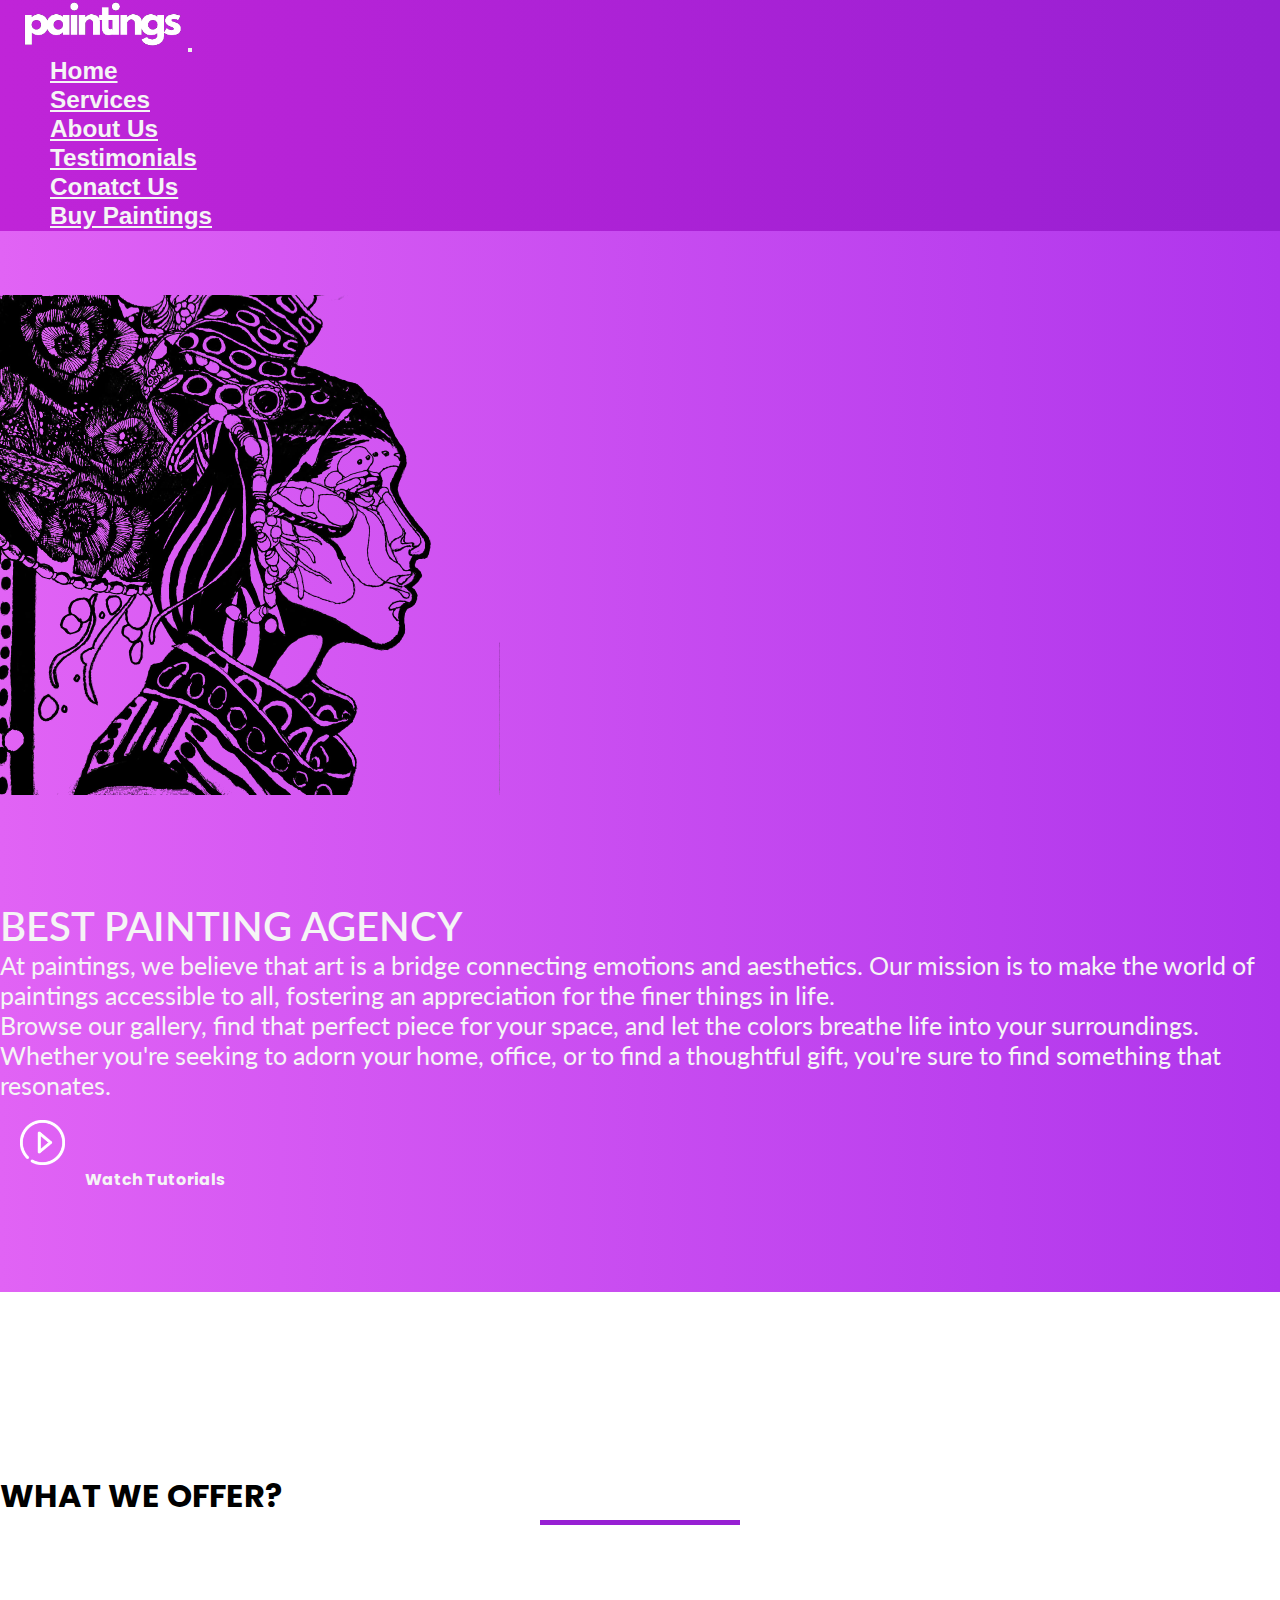
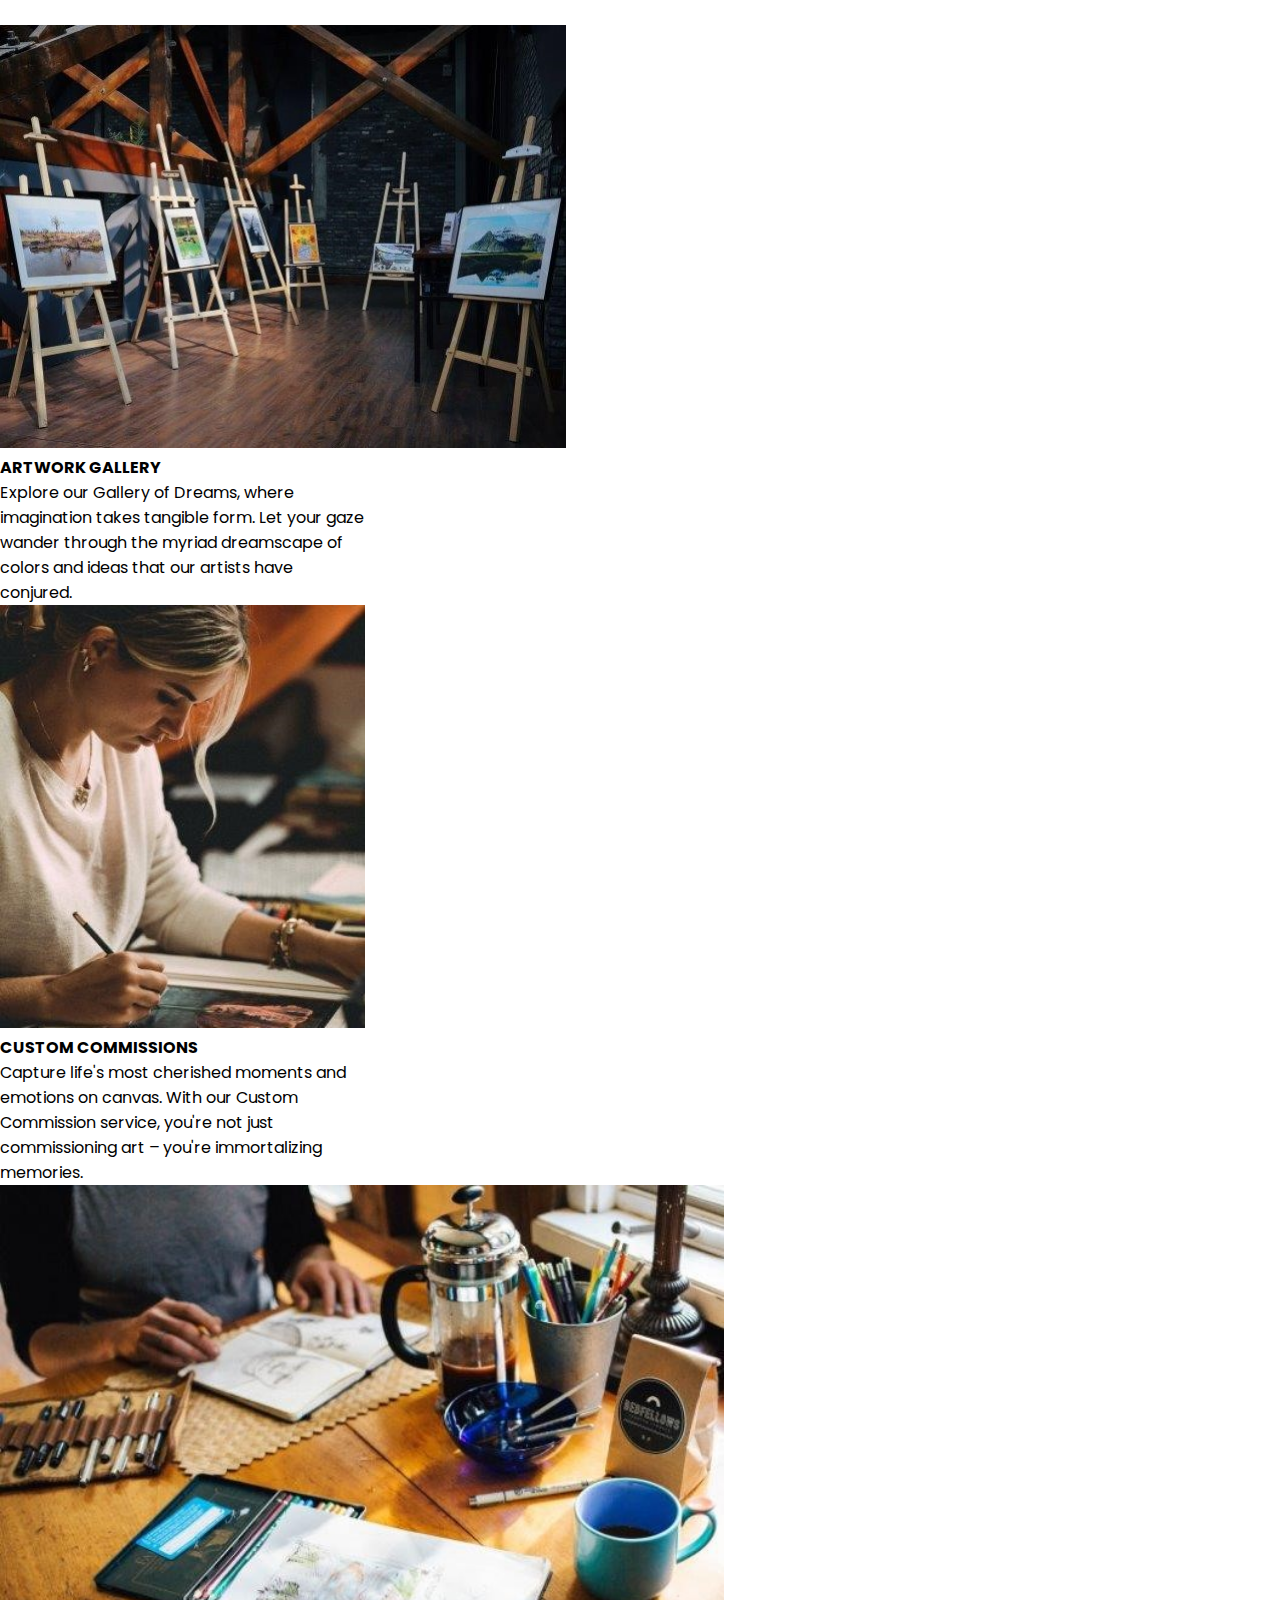
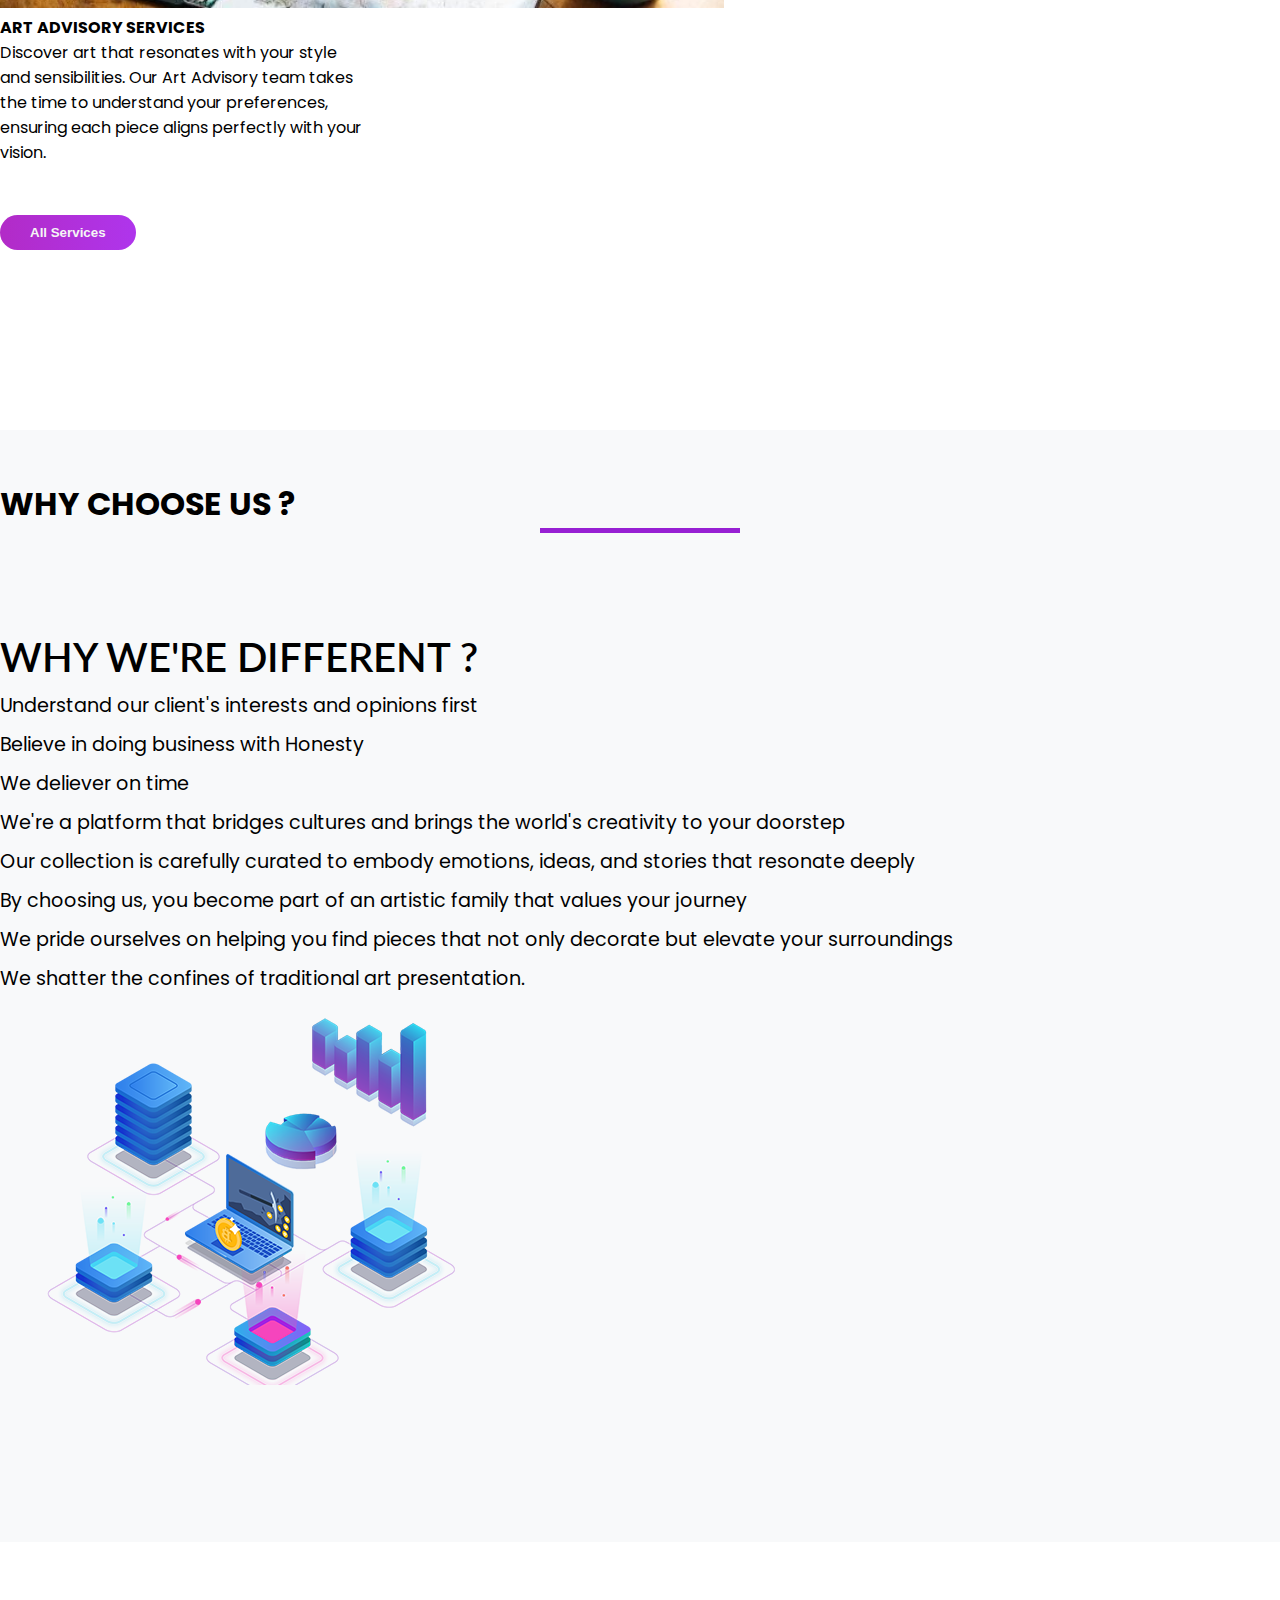
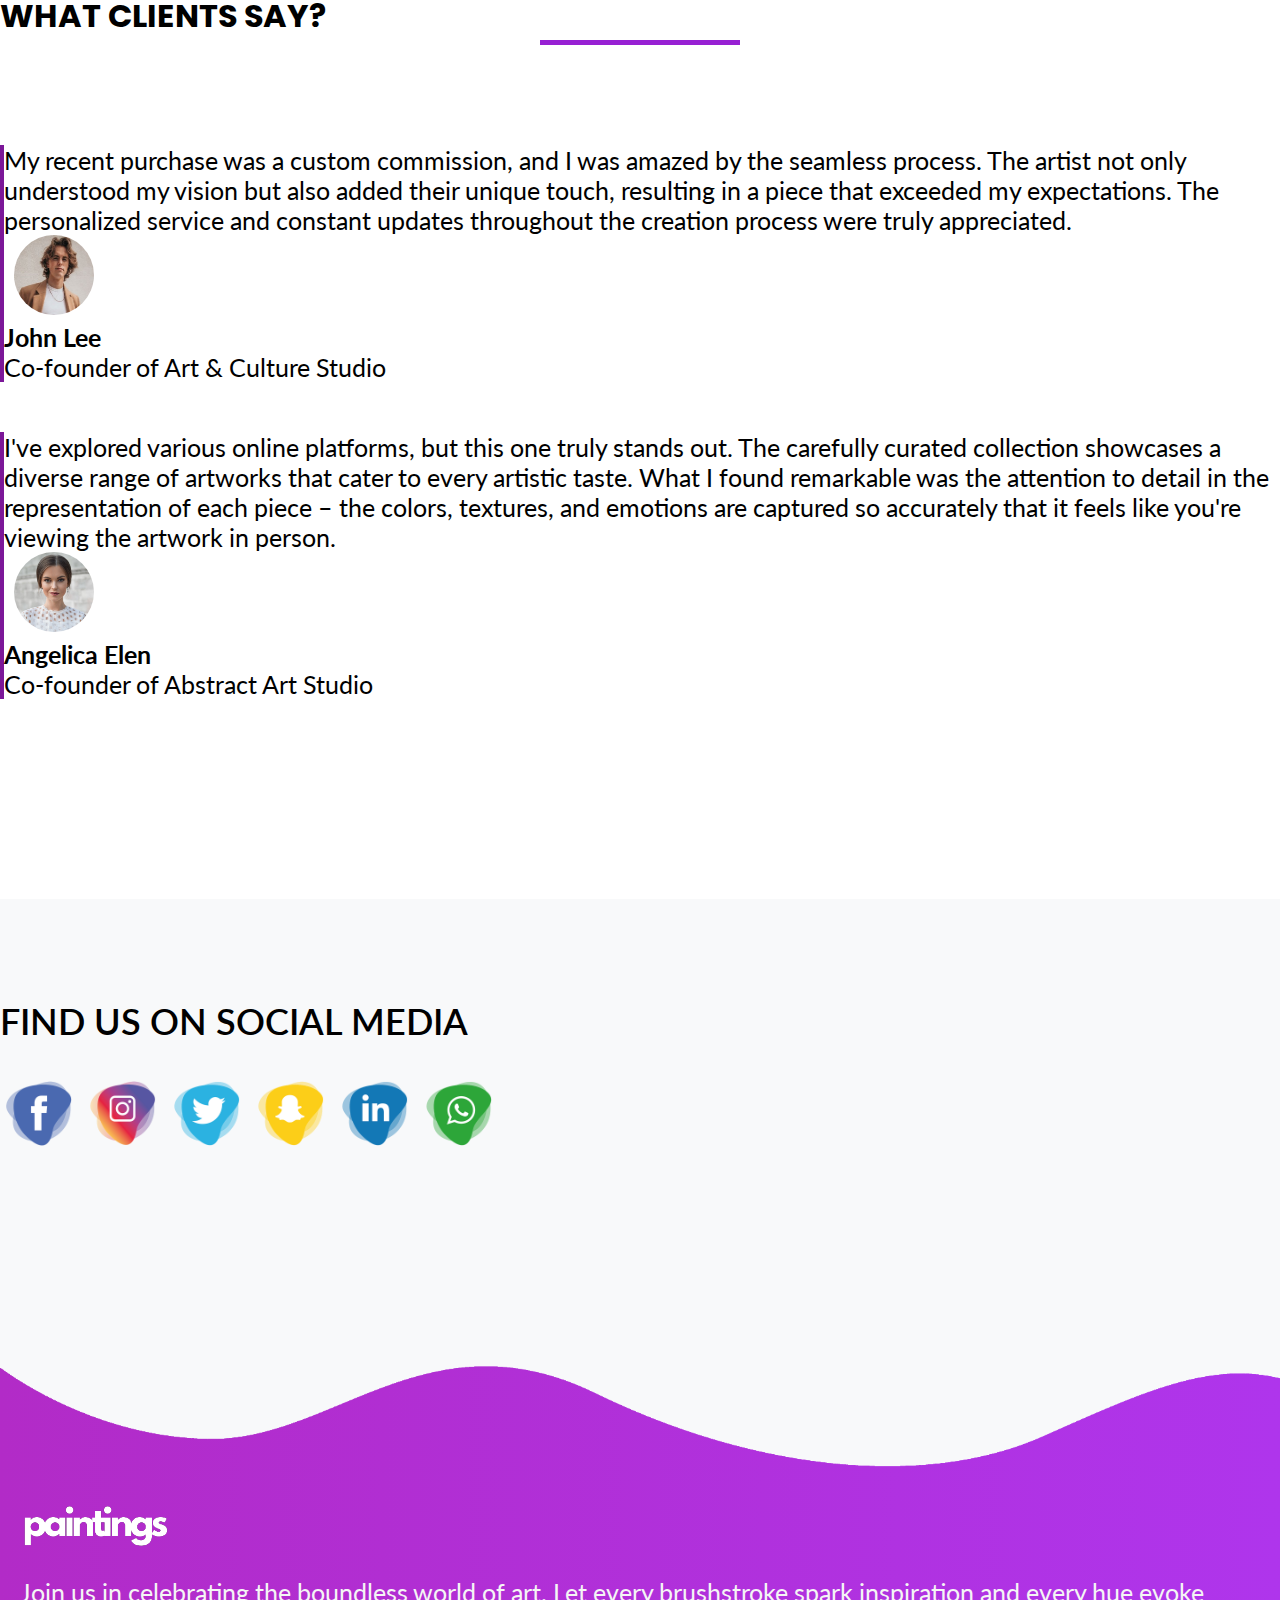
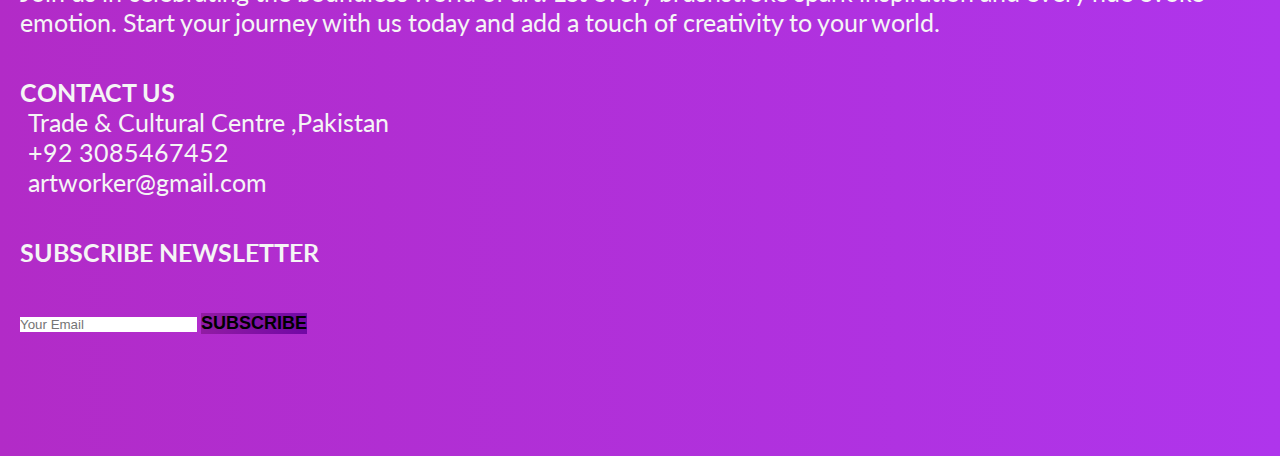
<file: index.html>
<!DOCTYPE html>
<html lang="en">
<head>
      <meta charset="UTF-8">
      <meta name="viewport" content="width=device-width, initial-scale=1.0">
      <title>Responsive Website using HTML,CSS and Boostrap</title>
      <link rel="stylesheet" href="style.css">
      <link
      href="https://cdn.jsdelivr.net/npm/bootstrap@5.0.2/dist/css/bootstrap.min.css" rel="stylesheet"
      integrity="sha384-EVSTQN3/azprG1Anm3QDgpJLIm9Nao0Yz1ztcQTwFspd3yD65VohhpuuCOmLASjC"
      crossorigin="anonymous"/>
      <link rel="stylesheet" href="https://cdnjs.cloudflare.com/ajax/libs/font-awesome/6.4.0/css/all.min.css" integrity="sha512-iecdLmaskl7CVkqkXNQ/ZH/XLlvWZOJyj7Yy7tcenmpD1ypASozpmT/E0iPtmFIB46ZmdtAc9eNBvH0H/ZpiBw==" crossorigin="anonymous" referrerpolicy="no-referrer" />
      <link href="https://cdn.jsdelivr.net/npm/bootstrap@5.3.1/dist/css/bootstrap.min.css" rel="stylesheet" integrity="sha384-4bw+/aepP/YC94hEpVNVgiZdgIC5+VKNBQNGCHeKRQN+PtmoHDEXuppvnDJzQIu9" crossorigin="anonymous">
</head>
<body>
      <!-- NAVBAR -->
      <section class="Nav-Bar">
            <nav class="navbar navbar-expand-lg bg-body-tertiary">
                  <div class="container-fluid">
                    <a class="navbar-brand" href="#"><img src="image/Header_Logo.png" alt=""></a>
                    <button class="navbar-toggler" type="button" data-bs-toggle="collapse" data-bs-target="#navbarNav" aria-controls="navbarNav" aria-expanded="false" aria-label="Toggle navigation">
                      <i class="fa-solid fa-bars"></i>
                    </button>
                    <div class="collapse navbar-collapse" id="navbarNav">
                      <ul class="navbar-nav m-auto">
                        <li class="nav-item">
                          <a class="nav-link" aria-current="page" href="#home">Home</a>
                        </li>
                        <li class="nav-item">
                          <a class="nav-link" href="#services">Services</a>
                        </li>
                        <li class="nav-item">
                          <a class="nav-link" href="#about-us">About Us</a>
                        </li>
                        <li class="nav-item">
                              <a class="nav-link" href="#testimonials">Testimonials</a>
                        </li>
                        <li class="nav-item">
                              <a class="nav-link" href="#contact">Conatct Us</a>
                        </li>
                        <li class="nav-item">
                          <a class="nav-link" aria-current="page" href="Buy_Paintings.html">Buy Paintings</a>
                        </li>
                      </ul>
                    </div>
                  </div>
                </nav>
      </section>
      <!-- Home Banner -->
      <section class="banner" id="home">
        <div class="container">
          <div class="row">
            <div class="col-md-6 text-center">
              <img src="image/header-img.png" alt="" class="img-fluid">
            </div>
            <div class="col-md-6">
              <p class="promo-title">BEST PAINTING AGENCY</p>
              <p>At <span>paintings</span>, we believe that art is a bridge connecting emotions and aesthetics. Our mission is to make the world of paintings accessible to all, fostering an appreciation for the finer things in life.</p>
              <p>Browse our gallery, find that perfect piece for your space, and let the colors breathe life into your surroundings. Whether you're seeking to adorn your home, office, or to find a thoughtful gift, you're sure to find something that resonates.</p>
              <a href="#"><img src="image/play.png" alt="" class="play-btn">Watch Tutorials</a>
            </div>
          </div>
        </div>
        <!-- <img src="wave1.png" alt="" class="bottom-img"> -->
      </section>

      <!-- Services Section -->
      <section class="services" id="services">
        <div class="container text-center">
          <h1>WHAT WE OFFER?</h1>
          <div class="line"></div>
          <div class="row text-center">
            <div class="col-md-4">
              <div class="card" style="width: 23rem;">
                <img src="image/service-1.jpg" class="card-img-top img-fluid" alt="ARTWORK Gallery">
                <div class="card-body">
                  <p class="card-text">
                  <h4>ARTWORK GALLERY</h4>
                  Explore our Gallery of Dreams, where imagination takes tangible form. Let your gaze wander through the myriad dreamscape of colors and ideas that our artists have conjured.
                  </p>
                </div>
              </div>
            </div>

            <div class="col-md-4">
              <div class="card" style="width: 23rem;">
                <img src="image/service-2.jpg" class="card-img-top img-fluid" alt="ARTWORK Gallery">
                <div class="card-body">
                  <p class="card-text">
                  <h4>CUSTOM COMMISSIONS</h4>
                  Capture life's most cherished moments and emotions on canvas. With our Custom Commission service, you're not just commissioning art – you're immortalizing memories.
                </p>
                </div>
              </div>
            </div>

            <div class="col-md-4">
              <div class="card" style="width: 23rem;">
                <img src="image/services-3.jpg" class="card-img-top img-fluid" alt="ARTWORK Gallery">
                <div class="card-body">
                  <p class="card-text">
                  <h4>ART ADVISORY SERVICES</h4>
                  Discover art that resonates with your style and sensibilities. Our Art Advisory team takes the time to understand your preferences, ensuring each piece aligns perfectly with your vision.
                  </p>
                </div>
              </div>
            </div>
          </div>
        <button type="button" class="btn btn-info">All Services</button>
        </div>
      </section>

      <!-- About Us -->
      <section class="about-us" id="about-us">
        <div class="container">
          <h1 class="about text-center">WHY CHOOSE US ?</h1>
          <div class="line"></div>
          <div class="row">
            <div class="col-md-6">
              <p class="about-title">WHY WE'RE DIFFERENT ?</p>
              <ul>
                <li>Understand our client's interests and opinions first</li>
                <li>Believe in doing business with Honesty</li>
                <li>We deliever on time</li>
                <li>We're a platform that bridges cultures and brings the world's creativity to your doorstep</li>
                <li>Our collection is carefully curated to embody emotions, ideas, and stories that resonate deeply</li>
                <li> By choosing us, you become part of an artistic family that values your journey</li>
                <li>We pride ourselves on helping you find pieces that not only decorate but elevate your surroundings</li>
                <li>We shatter the confines of traditional art presentation. </li>
              </ul>
            </div>

            <div class="col-md-6">
              <img src="image/network.png" alt="" class="img-fluid">
            </div>
          </div>
        </div>
      </section>


      <!-- Testimonials -->
      <section class="testimonials" id="testimonials">
        <div class="container">
          <h1 class="text-center">WHAT CLIENTS SAY?</h1>
          <div class="line"></div>
          <div class="row offset-1">
            <div class="col-md-5 clients">
              <p>
                My recent purchase was a custom commission, and I was amazed by the seamless process.
                The artist not only understood my vision but also added their unique touch, resulting in a piece that exceeded my expectations.
                The personalized service and constant updates throughout the creation process were truly appreciated.
              </p>
              <img src="image/fig-2.jpg" alt="">
              <p class="client-details"><b> John Lee</b><br>Co-founder of Art & Culture Studio</p>
            </div>

            <div class="col-md-5 clients">
              <p>
                I've explored various online platforms, but this one truly stands out. The carefully curated collection showcases a diverse range
                of artworks that cater to every artistic taste. What I found remarkable was the attention to detail in the representation of each piece – the colors, textures,
                and emotions are captured so accurately that it feels like you're viewing the artwork in person.
              </p>
              <img src="image/img (2).jpg" alt="">
              <p class="client-details"><b>Angelica Elen</b><br>Co-founder of Abstract Art Studio</p>
            </div>
          </div>
        </div>
      </section>


      <!-- Social Media Section -->
      <section class="social-media" id="contact">
        <div class="container text-center">
          <p>FIND US ON SOCIAL MEDIA</p>
          <div class="social-media-icons">
            <a href="#"><img src="image/facebook-icon.png" alt=""></a>
            <a href="#"><img src="image/instagram-icon.png" alt=""></a>
            <a href="#"><img src="image/twitter-icon.png" alt=""></a>
            <a href="#"><img src="image/snapchat-icon.png" alt=""></a>
            <a href="#"><img src="image/linkedin-icon.png" alt=""></a>
            <a href="#"><img src="image/whatsapp-icon.png" alt=""></a>
          </div>
        </div>
      </section>

      <!-- Footer -->
      <section class="footer">
        <img src="image/wave2.png" alt="">
        <div class="container">
          <div class="row">
            <div class="col-md-4 footer-box">
              <img src="image/Header_Logo.png" alt="">
              <p>
                Join us in celebrating the boundless world of art. Let every brushstroke spark inspiration and every hue evoke emotion. Start your journey with us today and add a touch of creativity to your world.
              </p>
            </div>

            <div class="col-md-4 footer-box">
              <p><b>CONTACT US</b></p>
              <p><i class="fa-solid fa-location-dot fa"></i>Trade & Cultural Centre ,Pakistan </p>
              <p><i class="fa-solid fa-phone"></i>+92 3085467452</p>
              <p><i class="fa-regular fa-envelope"></i>artworker@gmail.com</p>
            </div>

            <div class="col-md-4 footer-box">
              <p><b>SUBSCRIBE NEWSLETTER</b></p>
              <input type="email" class="form-control" id="" placeholder="Your Email">
              <button type="button" class="btn btn-primary"> SUBSCRIBE</button>
            </div>
          </div>
        </div>
      </section>



      <script src="https://cdn.jsdelivr.net/npm/bootstrap@5.3.1/dist/js/bootstrap.bundle.min.js" integrity="sha384-HwwvtgBNo3bZJJLYd8oVXjrBZt8cqVSpeBNS5n7C8IVInixGAoxmnlMuBnhbgrkm" crossorigin="anonymous"></script>
</body>
</html>
</file>
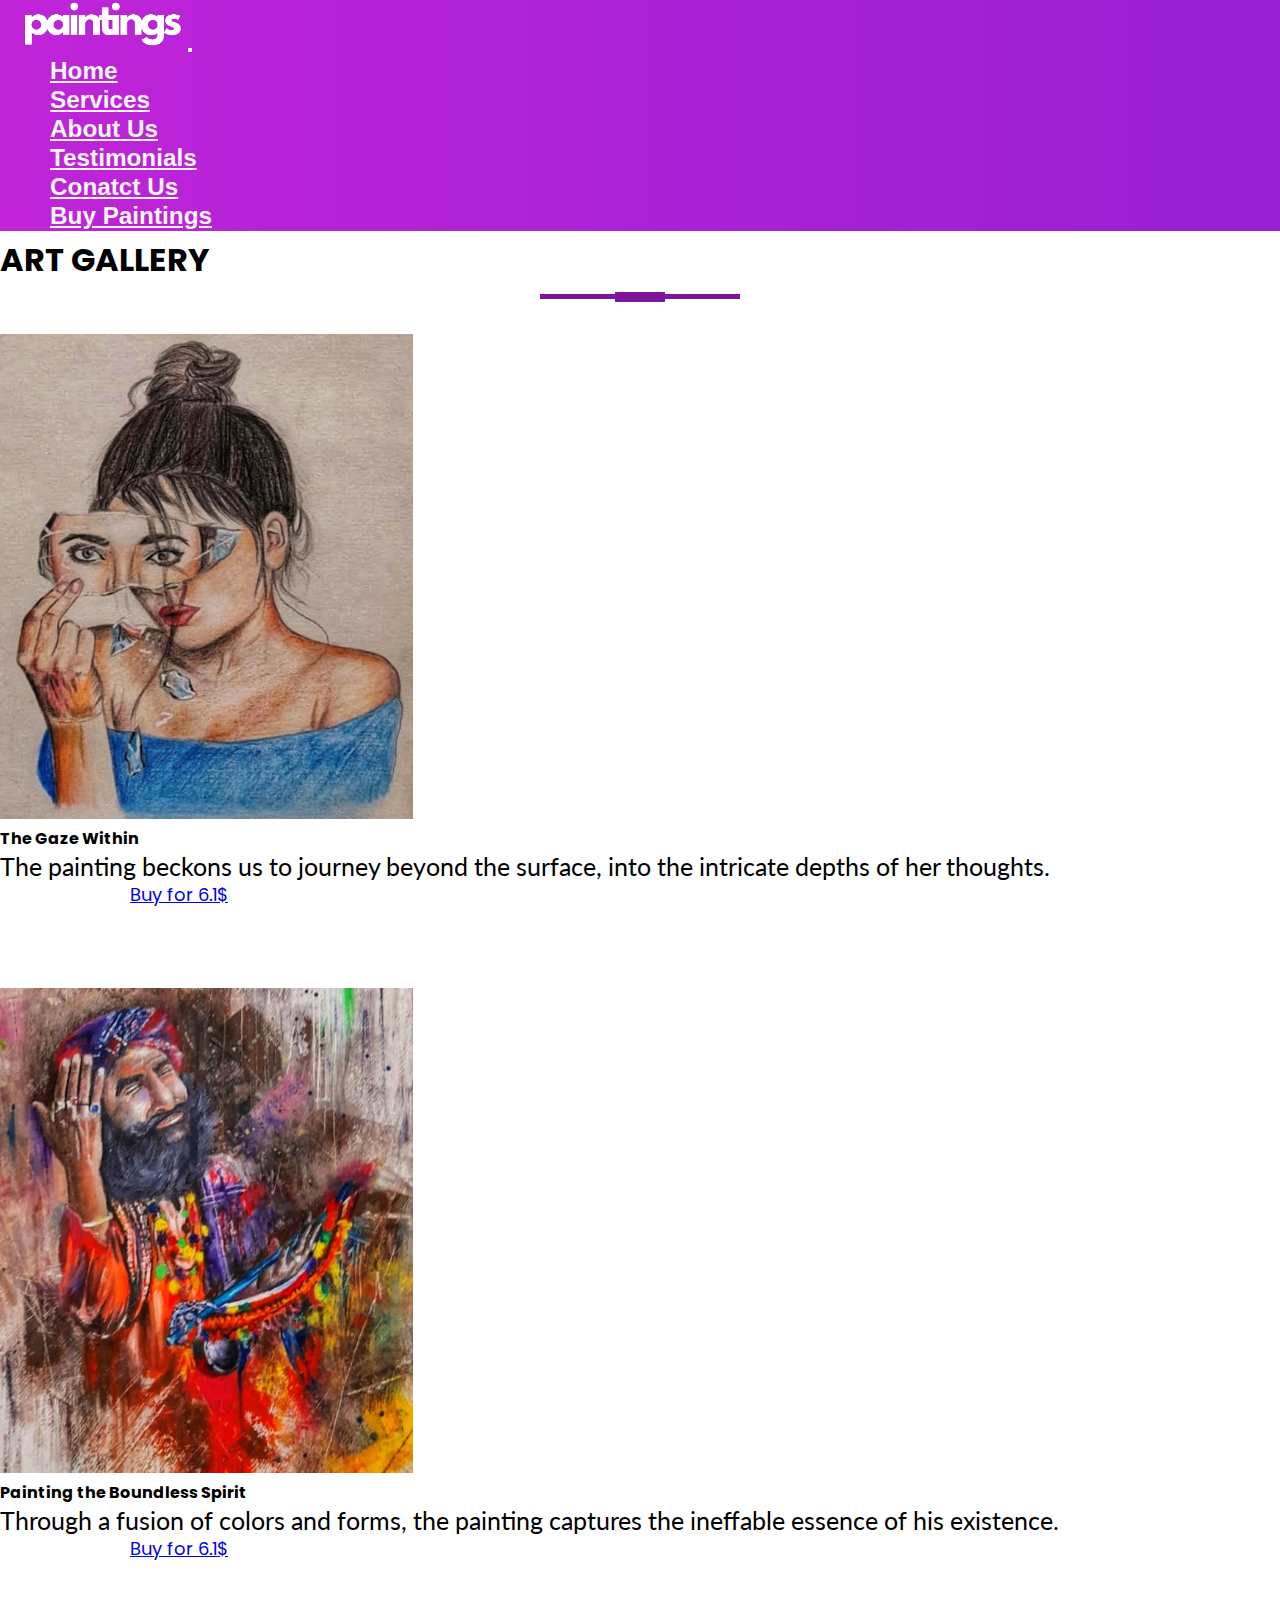
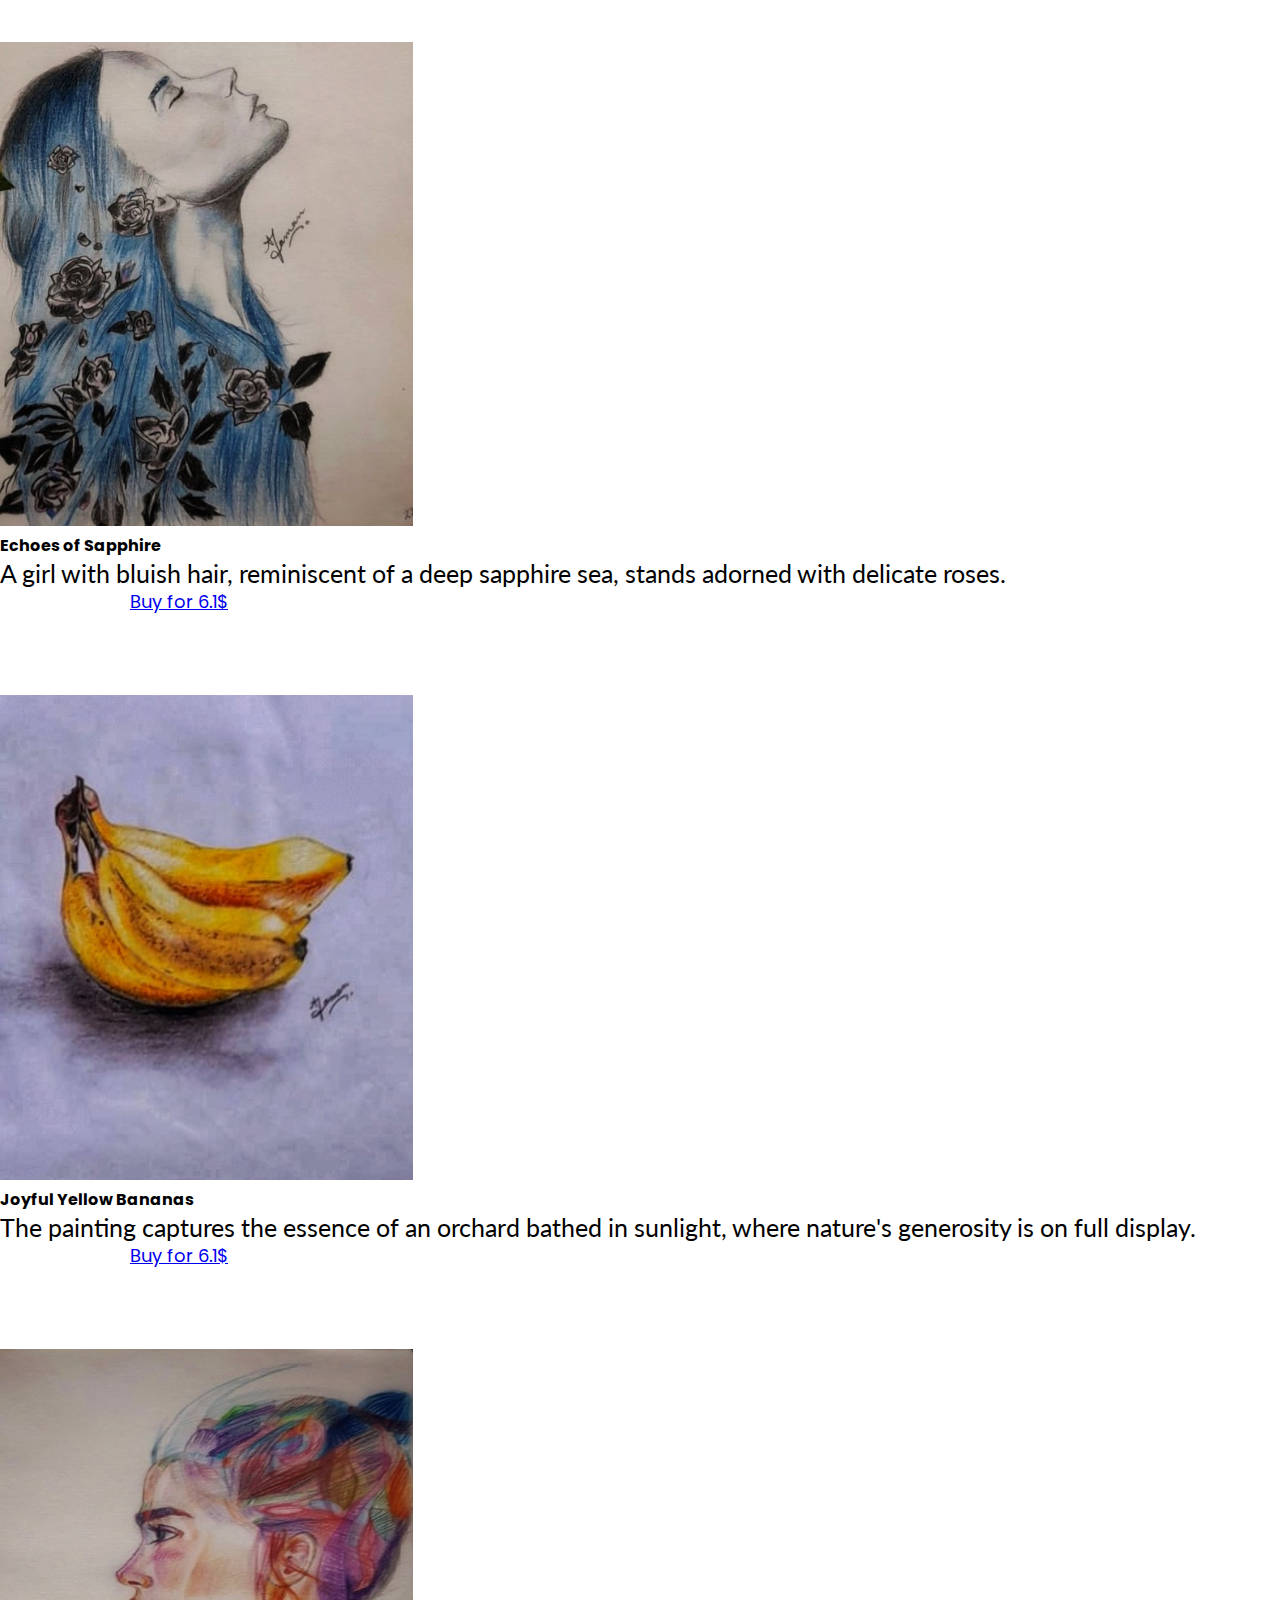
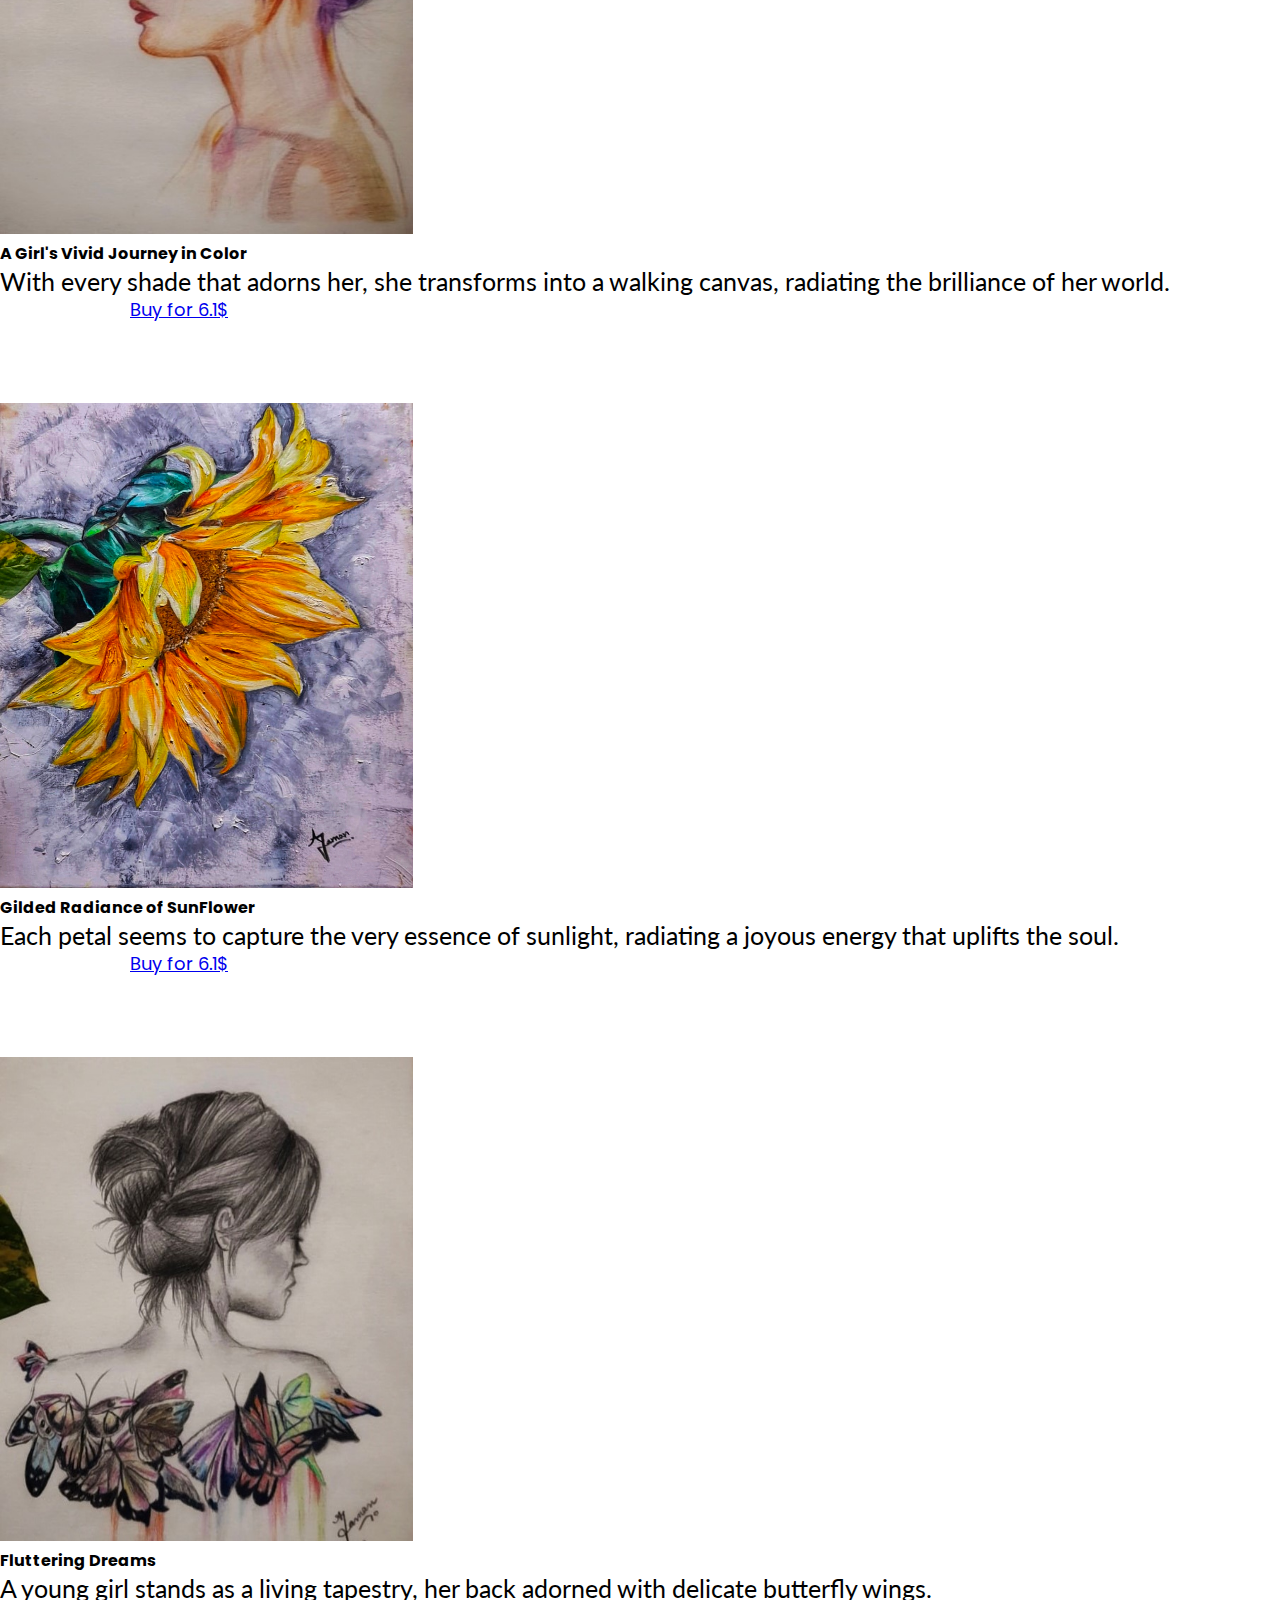
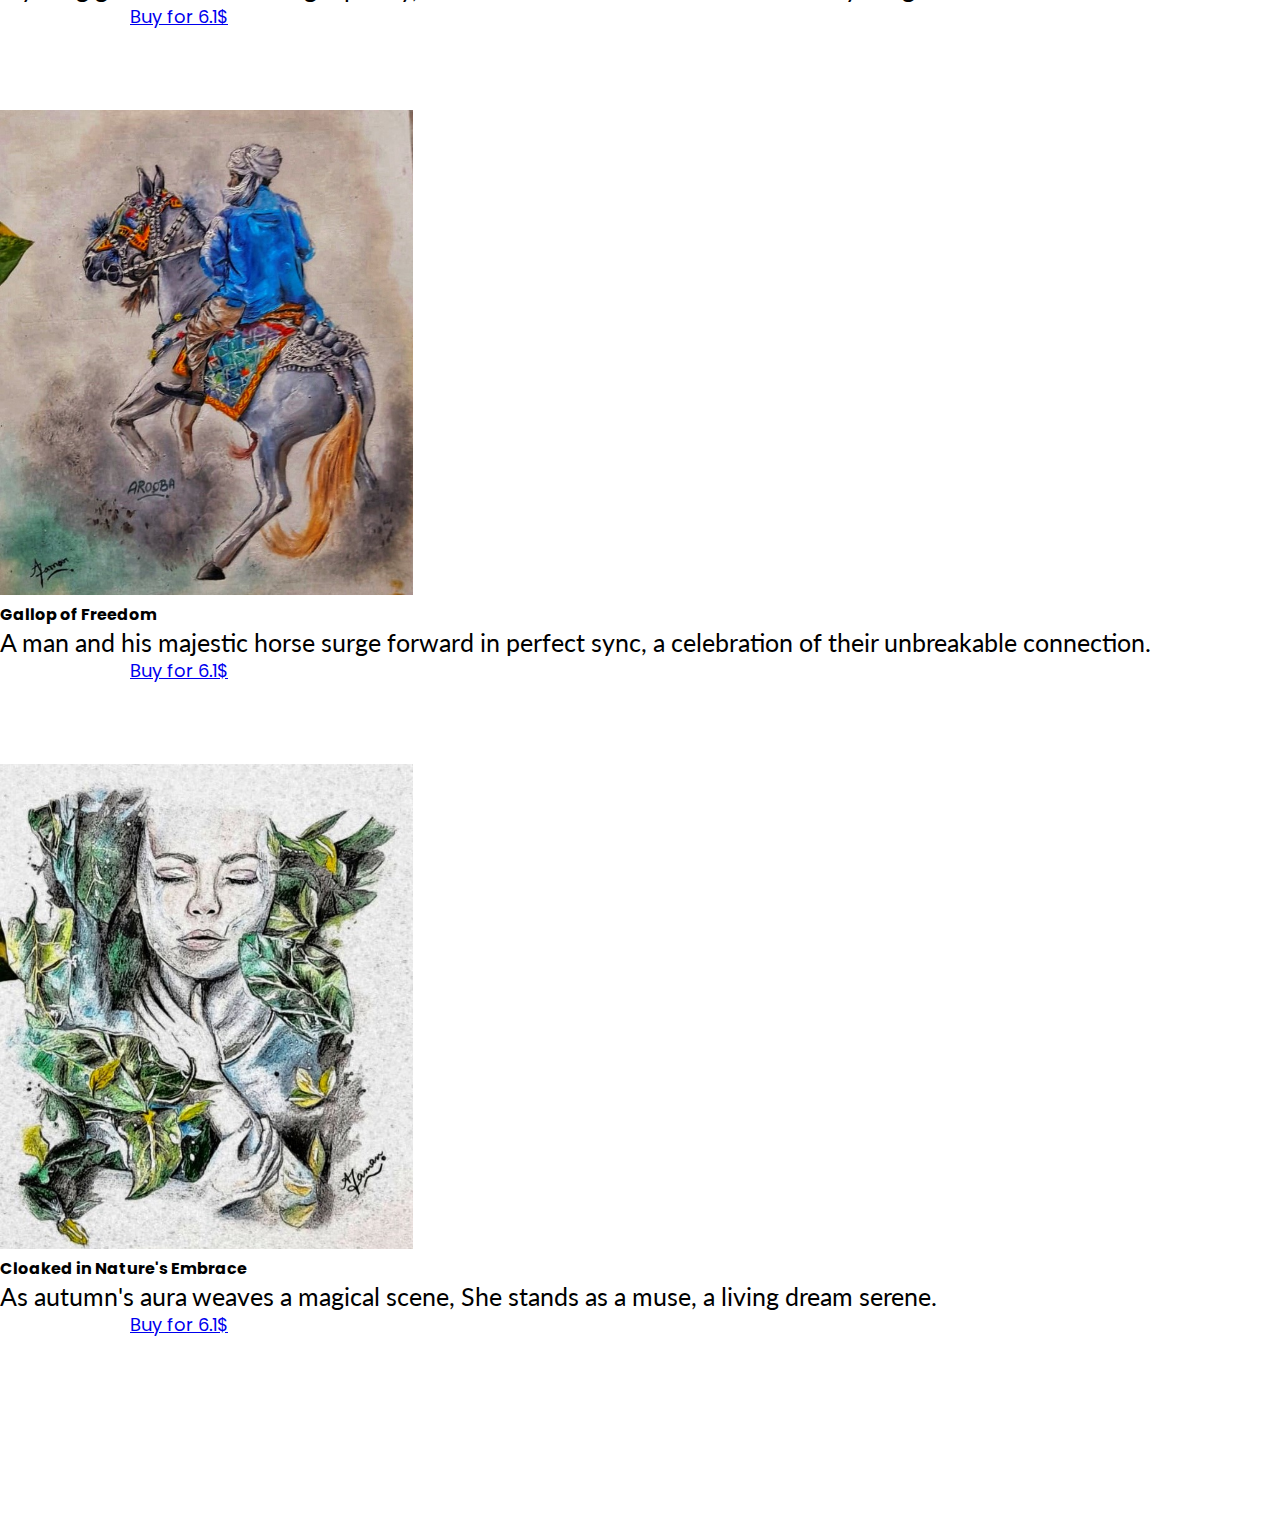
<file: Buy_Paintings.html>
<!DOCTYPE html>
<html lang="en">
  <head>
    <!-- Required meta tags -->
    <meta charset="utf-8" />
    <meta name="viewport" content="width=device-width, initial-scale=1" />

    <!-- Bootstrap CSS -->
    <link
      href="https://cdn.jsdelivr.net/npm/bootstrap@5.0.2/dist/css/bootstrap.min.css"
      rel="stylesheet"
      integrity="sha384-EVSTQN3/azprG1Anm3QDgpJLIm9Nao0Yz1ztcQTwFspd3yD65VohhpuuCOmLASjC"
      crossorigin="anonymous"/>
    <link rel="stylesheet" href="style.css">
    <title>Responsive Website using HTML,CSS and Boostrap</title>
  </head>
  <body>
      <!-- NAVBAR -->
      <section class="Nav-Bar">
            <nav class="navbar navbar-expand-lg bg-body-tertiary">
                  <div class="container-fluid">
                    <a class="navbar-brand" href="#"><img src="image/Header_Logo.png" alt=""></a>
                    <button class="navbar-toggler" type="button" data-bs-toggle="collapse" data-bs-target="#navbarNav" aria-controls="navbarNav" aria-expanded="false" aria-label="Toggle navigation">
                      <i class="fa-solid fa-bars"></i>
                    </button>
                    <div class="collapse navbar-collapse" id="navbarNav">
                      <ul class="navbar-nav m-auto">
                        <li class="nav-item">
                          <a class="nav-link" aria-current="page" href="/index.html">Home</a>
                        </li>
                        <li class="nav-item">
                          <a class="nav-link" href="/index.html">Services</a>
                        </li>
                        <li class="nav-item">
                          <a class="nav-link" href="/index.html">About Us</a>
                        </li>
                        <li class="nav-item">
                              <a class="nav-link" href="/index.html">Testimonials</a>
                        </li>
                        <li class="nav-item">
                              <a class="nav-link" href="/index.html">Conatct Us</a>
                        </li>
                        <li class="nav-item">
                          <a class="nav-link" aria-current="page" href="/Buy_Paintings.html">Buy Paintings</a>
                        </li>
                      </ul>
                    </div>
                  </div>
                </nav>
      </section>

      <section class="art-gallery">
        <h1 class="title text-center mt-5">ART GALLERY</h1>
        <!-- <p class="col-md-6 few-lines">
          Step into our art gallery and immerse yourself in a symphony of creativity that resonates through each 
          brushstroke, each canvas, and every emotion captured within.
          Embark on a journey of discovery as our art gallery unveils the extraordinary, offering a curated collection
          that celebrates the diversity of human creativity.
        </p> -->
        <div class="container">
          <div class="row">
            <div class="col-md-4">
              <div class="card">
                <img src="image/art1.jpg" class="card-img-top" alt="...">
                <div class="card-body">
                  <h4 class="card-title">The Gaze Within</h4>
                  <p class="card-text">
                    The painting beckons us to journey beyond the surface, into the intricate depths of her thoughts.
                  </p>
                  <a href="#" class="btn btn-primary">Buy for 6.1$</a>
                </div>
              </div>
            </div>
            <div class="col-md-4">
              <div class="card">
                <img src="image/art2.jpg" class="card-img-top" alt="...">
                <div class="card-body">
                  <h4 class="card-title">Painting the Boundless Spirit</h4>
                  <p class="card-text">
                    Through a fusion of colors and forms, the painting captures the ineffable essence of his existence.
                  </p>
                  <a href="#" class="btn btn-primary">Buy for 6.1$</a>
                </div>
              </div>
            </div>
            <div class="col-md-4">
              <div class="card">
                <img src="image/art3.jpg" class="card-img-top" alt="...">
                <div class="card-body">
                  <h4 class="card-title">Echoes of Sapphire</h4>
                  <p class="card-text">
                    A girl with bluish hair, reminiscent of a deep sapphire sea, stands adorned with delicate roses.
                  </p>
                  <a href="#" class="btn btn-primary">Buy for 6.1$</a>
                </div>
              </div>
            </div>


            <div class="col-md-4">
              <div class="card">
                <img src="image/art4.jpg" class="card-img-top" alt="...">
                <div class="card-body">
                  <h4 class="card-title">Joyful Yellow Bananas</h4>
                  <p class="card-text">
                    The painting captures the essence of an orchard bathed in sunlight, where nature's generosity is on full display.
                  </p>
                  <a href="#" class="btn btn-primary">Buy for 6.1$</a>
                </div>
              </div>
            </div>
            <div class="col-md-4">
              <div class="card">
                <img src="image/art5.jpg" class="card-img-top" alt="...">
                <div class="card-body">
                  <h4 class="card-title">A Girl's Vivid Journey in Color</h4>
                  <p class="card-text">
                    With every shade that adorns her, she transforms into a walking canvas, radiating the brilliance of her world. 
                  </p>
                  <a href="#" class="btn btn-primary">Buy for 6.1$</a>
                </div>
              </div>
            </div>
            <div class="col-md-4">
              <div class="card">
                <img src="image/art6.jpg" class="card-img-top" alt="...">
                <div class="card-body">
                  <h4 class="card-title">Gilded Radiance of SunFlower</h4>
                  <p class="card-text">
                    Each petal seems to capture the very essence of sunlight, radiating a joyous energy that uplifts the soul. 
                  </p>
                  <a href="#" class="btn btn-primary">Buy for 6.1$</a>
                </div>
              </div>
            </div>

            <div class="col-md-4">
              <div class="card">
                <img src="image/art7.jpg" class="card-img-top" alt="...">
                <div class="card-body">
                  <h4 class="card-title">Fluttering Dreams</h4>
                  <p class="card-text">
                    A young girl stands as a living tapestry, her back adorned with delicate butterfly wings.
                  </p>
                  <a href="#" class="btn btn-primary">Buy for 6.1$</a>
                </div>
              </div>
            </div>
            <div class="col-md-4">
              <div class="card">
                <img src="image/art8.jpg" class="card-img-top" alt="...">
                <div class="card-body">
                  <h4 class="card-title">Gallop of Freedom</h4>
                  <p class="card-text">
                    A man and his majestic horse surge forward in perfect sync, a celebration of their unbreakable connection. 
                  </p>
                  <a href="#" class="btn btn-primary">Buy for 6.1$</a>
                </div>
              </div>
            </div>
            <div class="col-md-4">
              <div class="card">
                <img src="image/art9.jpg" class="card-img-top" alt="...">
                <div class="card-body">
                  <h4 class="card-title">Cloaked in Nature's Embrace</h4>
                  <p class="card-text">
                    As autumn's aura weaves a magical scene,
                    She stands as a muse, a living dream serene.
                  </p>
                  <a href="#" class="btn btn-primary">Buy for 6.1$</a>
                </div>
              </div>
            </div>
          </div>
        </div>
        
      </section>


      <!-- Javascript -->
      <script src="https://cdn.jsdelivr.net/npm/bootstrap@5.3.1/dist/js/bootstrap.bundle.min.js" integrity="sha384-HwwvtgBNo3bZJJLYd8oVXjrBZt8cqVSpeBNS5n7C8IVInixGAoxmnlMuBnhbgrkm" crossorigin="anonymous"></script>
  </body>
</html>
</file>
<file: style.css>
@import url('https://fonts.googleapis.com/css2?family=Bricolage+Grotesque:opsz,wght@10..48,300;10..48,400;10..48,500;10..48,600&family=Poppins:ital,wght@0,300;0,400;0,500;0,800;1,600&family=Rubik:wght@300;500;600;700&display=swap');
@import url('https://fonts.googleapis.com/css2?family=Bricolage+Grotesque:opsz,wght@10..48,300;10..48,400;10..48,500;10..48,600&family=Poppins:ital,wght@0,300;0,400;0,500;0,800;1,600&family=Rubik:wght@300;400;500;600;700&display=swap');
@import url('https://fonts.googleapis.com/css2?family=Bricolage+Grotesque:opsz,wght@10..48,300;10..48,400;10..48,500;10..48,600&family=Lato:ital,wght@0,400;0,700;0,900;1,300;1,400&family=Poppins:ital,wght@0,300;0,400;0,500;0,800;1,600&family=Rubik:wght@300;400;500;600;700&display=swap');


* {
      margin: 0;
      padding: 0;
      box-sizing: border-box;
}
body {
      font-family: 'Poppins';
}
.Nav-Bar {
      position: sticky;
      z-index: 10;
      top: 0;
}
.navbar {
      background-image: linear-gradient(to right, #c024d8,#9720d3);
      padding: 0 !important;
}
.navbar-brand img {
      height: 50px;
      padding-left: 20px;
}
.navbar-nav li {
      padding: 0 10px;
}
.navbar-nav li a {
      font-family: Arial, Helvetica, sans-serif;
      font-weight: 650;
      font-size: 2.7vmin;
      color: whitesmoke;
      margin-left: 40px;
}
.fa-bars {
      color: #ffffff;
      font-size: 8vmin;
}
button {
      outline: none !important; 
}

/* ---------------------- Home Page -------------------------- */
.banner {
      background-image: linear-gradient(to right, #e163f5,#af35ec);
      color: whitesmoke;
      padding-top: 5%;
}
.container {
      padding-bottom: 100px;
}
p {
      font-family: 'Lato', sans-serif;
      font-size: 2.8vmin;
      letter-spacing: 1.5;
}
.promo-title {
      font-size: 40px;
      font-weight: 600;
      margin-top: 100px;
}
.play-btn {
      width: 45px;
      margin: 20px;
}
.banner a{
      text-decoration: none;
      color: whitesmoke;
      font-weight: bolder;
}
.banner a:hover {
      color: whitesmoke;
}
.title::before {
      content: '';
      background: #7b1798;
      height: 5px;
      width: 200px;
      margin-left: auto;
      margin-right: auto;
      display: block;
      transform: translateY(63px);
}
.title::after {
      content: '';
      background: #7b1798;
      height: 10px;
      width: 50px;
      margin-bottom: 40px;
      margin-left: auto;
      margin-right: auto;
      display: block;
      transform: translateY(8px);
}




/* ---------------------- Services Section  -------------------------- */
.services {
      padding: 80px 0;
      margin-top: 100px;
}
/* .title {
      padding-bottom: 100px;
} */
.services img {
      height: 423px;
}
.line {
      width: 200px;
      height: 5px;
      background-color: #9720d3;
      margin-left: auto;
      margin-right: auto;
      margin-bottom: 100px;
}
.services h4 {
      font-weight: bold;
}
.services .btn-info {
      padding: 10px 30px;
      box-shadow: none;
      border: none;
      border-radius: 20px;
      background-image: linear-gradient(to right, #b22bc7,#af35ec);
      margin-top: 50px;
      color: whitesmoke;
      font-weight: bold;
}



/*****------------- ABOUT US ---------****/
.about-us {
      background: #f8f9faef;
      padding-bottom: 50px;
      padding-top: 50px;
}
.about-us li {
      margin: 10px 0;
      font-size: larger;
}
.about-title {
      font-size: 40px;
      font-weight: 600;
}


/* Testimonials */
.testimonials {
      padding: 50px 0;
}
.clients {
      border-left: 4px solid #7b1798;
      margin-top: 50px;
      margin-bottom: 50px;
}
.clients img {
      height: 80px;
      width: 80px;
      border-radius: 50%;
      margin: 0 10px;
}
.clients-details {
      display: inline-block;
      font-size: 12px;
}

/* Social Media */
.social-media {
      background: #f8f9fa;
      padding: 100px 0;
}
.social-media p {
      font-size: 36px;
      font-weight: 600;
      margin-bottom: 30px;
}
.social-media-icons img {
      width: 80px;
      transition: 0.5s;
}
.social-media-icons a:hover img {
      transform: translate(-10px);
}


/* ---------------- Footer ------------------ */
.footer{
      background-image: linear-gradient(to right, #b22bc7,#af35ec);
      color: whitesmoke;
}
.footer img {
      width: 100%;
}
.footer-box {
      padding: 20px;
}
.footer-box img {
      width: 150px;
      margin-bottom: 20px;
}
.footer-box i {
      margin-right: 8px;
      font-size: 25px;
      height: 40px;
      width: 40px;
      text-align: center;
      padding-top: 7px;
      border-radius: 2px;
}
.footer-box .form-control {
      box-shadow: none;
      border: none;
      border-radius: 0;
      margin-top: 50px;
      max-width: 250px;
}
.footer-box .btn-primary {
      box-shadow: none;
      border: none;
      border-radius: 0;
      margin-top: 30px;
      background-image: linear-gradient(to right, #911ca3,#7108a5);
      font-size: large;
      font-weight: 600;
      outline: none;
}


/* ----------------- Buy Paintings-------------------- */
.art-gallery .card {
      margin-top: 20px;
      margin-bottom: 80px;
}
.art-gallery .btn {
      margin-left: 120px;
      font-size: large;
      padding: 10px;
      letter-spacing: 1.6;
}
.art-gallery img{
      width: 413.4px;
      height: 484.75px;
}
.few-lines {
      margin-left: 200px;
}
</file>
